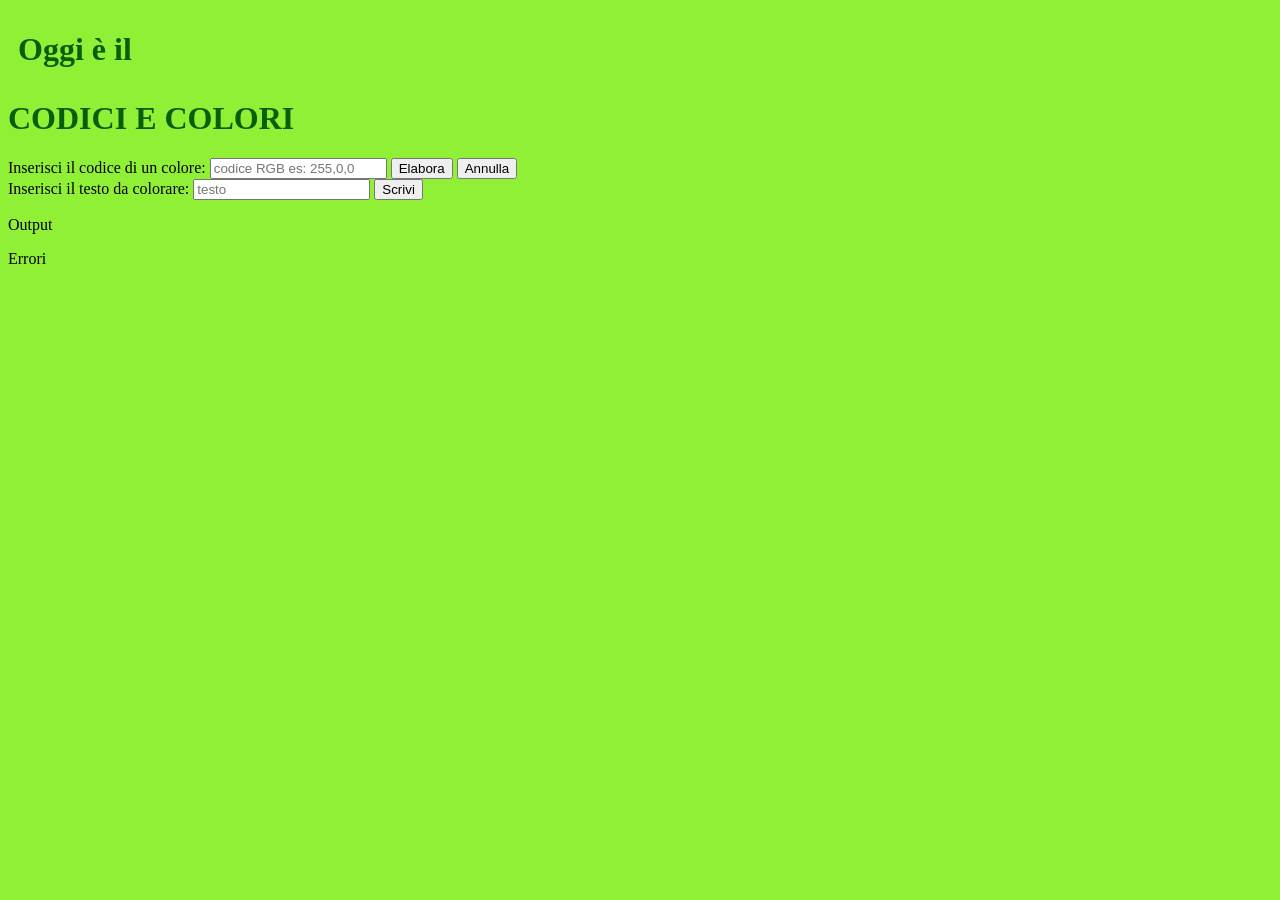
<file: src/index.html>
<!DOCTYPE html>
<html lang="en">
<head>
    <meta charset="UTF-8">
    <meta name="viewport" content="width=device-width, initial-scale=1.0">
    <link href="style.css" rel="stylesheet">
    <script src="script.js" defer></script>
    <title>Coding&Color -Bouafia Ilyass 4AINF</title>
</head>
<body>
    <div id="header">
        <h1 id="saluto">Oggi è il </h1>
    </div>
    <div id="title">
        <h1> CODICI E COLORI</h1>
        <label for="inNumber">Inserisci il codice di un colore:</label>
        <input id="inNumber" placeholder="codice RGB es: 255,0,0" type="text">
        <button type="button" id="btnElabora" onclick="elabora()">Elabora</button>
        <button type="button" id="btnAnnulla" onclick="annulla()">Annulla</button>
    <br>
    <div>
        <label for="inputText">Inserisci il testo da colorare:</label>
        <input id="inputText" placeholder="testo" type="text">
        <button type="button" id="btnScrivi" onclick="scrivi()">Scrivi</button>
    </div>
    <div id="output">
        <p id="outText">Output</p>
    </div>
    <div>
        <p id="error">Errori</p>
    </div>
    
</body>
</html>
</file>
<file: src/style.css>
body{
    background-color: #90f036;
}

#saluto{
    color: rgb(7, 94, 11);
    padding: 10px;
}
h1 {
    color:rgb(7, 94, 11)
}
</file>
